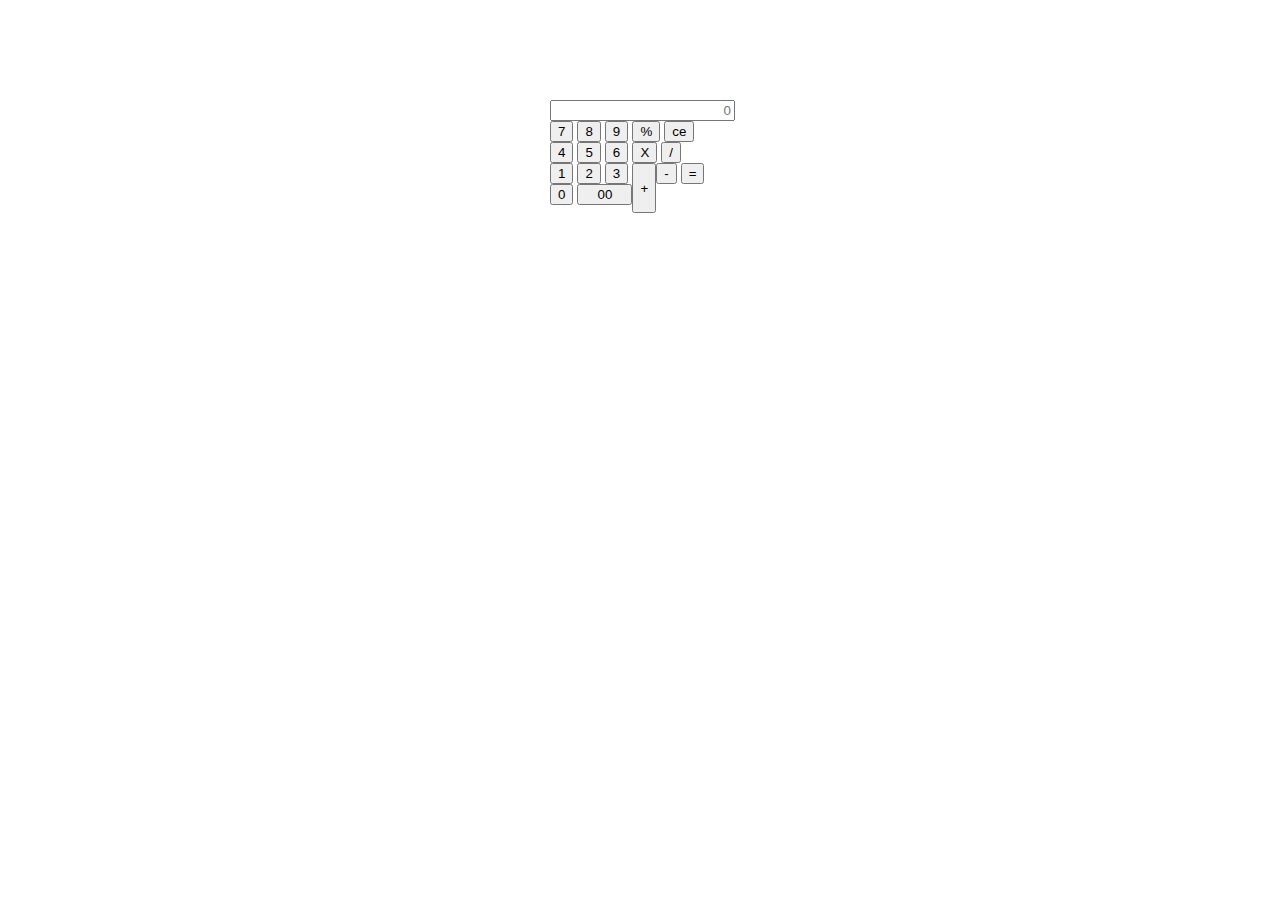
<file: calculator_backbone_app/index.html>
<!DOCTYPE html>
<html>
    <head>
        <meta http-equiv="Content-type" content="text/html; charset=utf-8" />
        <title>Calculator backbone app</title>

        <link href="calculator_app.css" media="all" rel="stylesheet" type="text/css"/>

        <script src="../libs/json2.js"></script>
        <script src="https://ajax.googleapis.com/ajax/libs/jquery/1.7.1/jquery.min.js"></script>
        <script src="http://underscorejs.org/underscore.js"></script>
        <script src="http://documentcloud.github.com/backbone/backbone.js"></script>
        <script src="../libs/backbone-localstorage.js"></script>
        <script src="calculator_app.js"></script>

    </head>

    <body>

        <div id="app">

            <div id="screen_panel">
                <input id="screen" type="text" placeholder="0" readonly />
            </div>

            <div id="keyboard-left">

                <div id="first-row">
                    <input id="b7" type="button" value="7" />
                    <input id="b8" type="button" value="8" />
                    <input id="b9" type="button" value="9" />
                </div>

                <div id="second-row">
                    <input id="b4" type="button" value="4" />
                    <input id="b5" type="button" value="5" />
                    <input id="b6" type="button" value="6" />
                </div>

                <div id="third-row">
                    <input id="b1" type="button" value="1" />
                    <input id="b2" type="button" value="2" />
                    <input id="b3" type="button" value="3" />
                </div>

                <input id="b0" type="button" value="0" />
                <!-- De dos columnas-->
                <input id="b00" type="button" value="00" />

            </div>

            <div id="keyboard-right">

                <div id="first-row-keyboard">
                    <input id="b-percentage" type="button" value="%" />
                    <input id="b-clear" type="button" value="ce" />
                </div>

                <div id="second-row-keyboard">
                    <input id="b-multiply" type="button" value="X" />
                    <input id="b-divide" type="button" value="/" />
                </div>

                <div id="plus-div">
                    <!-- De dos filas -->
                    <input id="b-plus" type="button" value="+" />
                </div>

                <div id="equal-div">
                    <input id="b-minus" type="button" value="-" />
                    <input id="b-equal" type="button" value="=" />
                </div>

            </div>

        </div>

    </body>

</html>
</file>
<file: calculator_backbone_app/calculator_app.css>
#app{
    width: 180px;
    margin: 100px auto 0 auto;
}

#screen{
    text-align: right;
}

#keyboard-left {
    float: left;
}

#b00{
    width: 55px;
}

#keyboard-right{
    float: left;
}

#plus-div{
    height: 50px;
    float: left;
}

#b-plus{
    height: 50px;
}

#equal-div{
    float: left;
    width: 50px;
}
</file>
